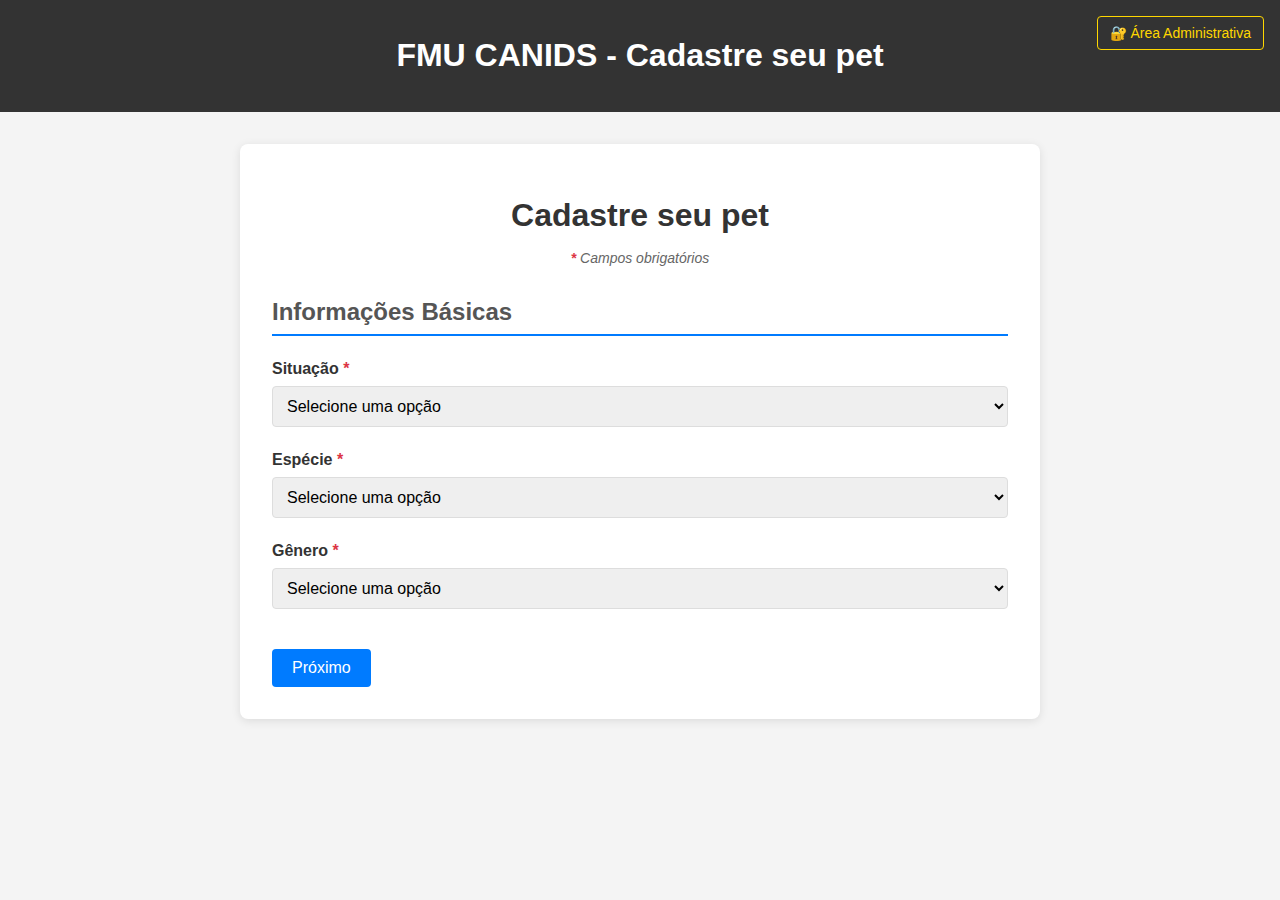
<file: index.html>
<!DOCTYPE html>
<html lang="pt-br">
<head>
    <meta charset="UTF-8">
    <meta name="viewport" content="width=device-width, initial-scale=1.0">
    <title>FMU Canids</title>
    <link rel="stylesheet" href="estilos.css">
</head>
<body>
    <header>
        <h1>FMU CANIDS - Cadastre seu pet</h1>
        <div class="admin-link">
            <a href="admin.html">🔐 Área Administrativa</a>
        </div>
    </header>
<main>
    <section class="forms">
        <h1>Cadastre seu pet</h1>
        <p class="required-note"><span class="required">*</span> Campos obrigatórios</p>
        
        <div id="section1" class="form-section active">
            <h2>Informações Básicas</h2>
            <div class="form-group">
                <div class="label"><label for="situacao">Situação <span class="required">*</span></label></div>
                <select id="situacao" name="situacao" required>
                    <option value="" disabled selected>Selecione uma opção</option>
                    <option value="achado">Achado</option>
                    <option value="perdido">Perdido</option>
                </select>
            </div>
            <div class="form-group">
                <div class="label"><label for="especie">Espécie <span class="required">*</span></label></div>
                <select id="especie" name="especie" required>
                    <option value="" disabled selected>Selecione uma opção</option>
                    <option value="gato">Gato</option>
                    <option value="cachorro">Cachorro</option>
                    <option value="passaro">Pássaro</option>
                </select>
            </div>
            <div class="form-group">
                <div class="label"><label for="genero">Gênero <span class="required">*</span></label></div>
                <select id="genero" name="genero" required>
                    <option value="" disabled selected>Selecione uma opção</option>
                    <option value="macho">Macho</option>
                    <option value="femea">Fêmea</option>
                </select>
            </div>
            <button onclick="nextSection(1)">Próximo</button>
        </div>
        
        <div id="section2" class="form-section">
            <h2>Características Físicas</h2>
            <div class="form-group">
                <div class="label"><label for="raca">Raça</label></div>
                <input type="text" name="raca" id="raca">
            </div>
            <div class="form-group">
                <div class="label"><label for="porte">Porte <span class="required">*</span></label></div>
                <select id="porte" name="porte" required>
                    <option value="" disabled selected>Selecione uma opção</option>
                    <option value="pequeno">Pequeno</option>
                    <option value="medio">Médio</option>
                    <option value="grande">Grande</option>
                </select>
            </div>
            <div class="form-group">
                <div class="label"><label for="cor">Cor</label></div>
                <input type="text" name="cor" id="cor">
            </div>
            <button onclick="prevSection(2)">Voltar</button>
            <button onclick="nextSection(2)">Próximo</button>
        </div>
        
        <div id="section3" class="form-section">
            <h2>Informações de Contato e Detalhes</h2>
            <div class="form-group">
                <div class="label"><label for="nome">Nome</label></div>
                <input type="text" name="nome" id="nome">
            </div>
            <div class="form-group">
                <div class="label"><label for="descricao">Descrição</label></div>
                <textarea name="descricao" id="descricao" rows="4"></textarea>
            </div>
            <div class="form-group">
                <div class="label"><label for="endereco">Endereço</label></div>
                <input type="text" name="endereco" id="endereco">
            </div>
            <div class="form-group">
                <div class="label"><label for="data">Data (sumiu/foi encontrado) <span class="required">*</span></label></div>
                <input type="date" name="data" id="data" required>
            </div>
            <div class="form-group">
                <div class="label"><label for="telefone">Telefone <span class="required">*</span></label></div>
                <input type="tel" name="telefone" id="telefone" oninput="formatPhoneNumber(this)" required placeholder="(00) 00000-0000">
            </div>
            <button onclick="prevSection(3)">Voltar</button>
            <button onclick="submitForm()">Cadastrar Pet</button>
        </div>
    </section>
</main>
    <script src="Teste banco de dados.js"></script>
</body>
</html>
</file>
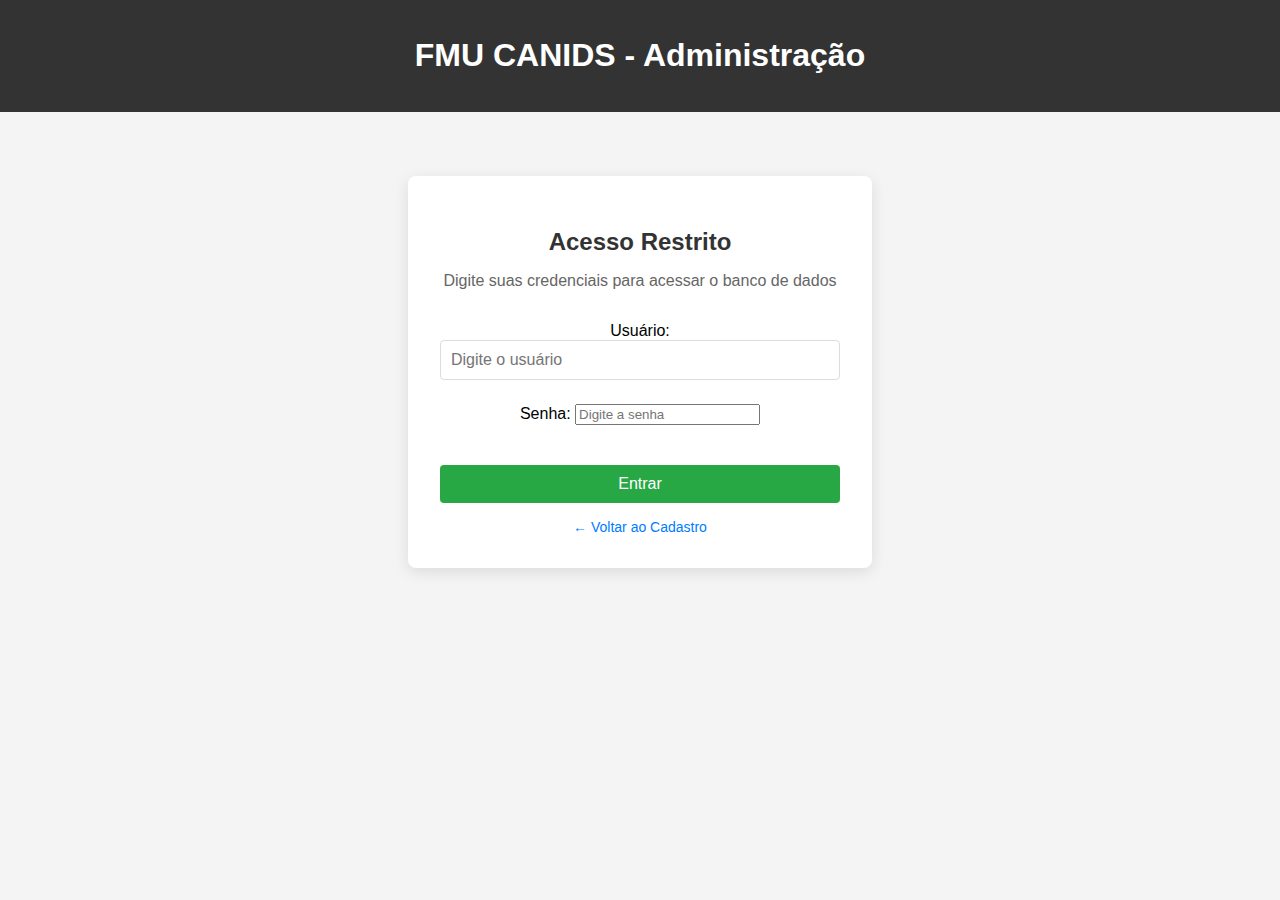
<file: admin.html>
<!DOCTYPE html>
<html lang="pt-br">
<head>
    <meta charset="UTF-8">
    <meta name="viewport" content="width=device-width, initial-scale=1.0">
    <title>Administração - FMU Canids</title>
    <link rel="stylesheet" href="estilos.css">
    <link rel="stylesheet" href="admin-style.css">
</head>
<body>
    <header>
        <h1>FMU CANIDS - Administração</h1>
    </header>

    <main>
        <!-- Tela de Login -->
        <section id="login-section" class="admin-section active">
            <div class="login-container">
                <h2>Acesso Restrito</h2>
                <p>Digite suas credenciais para acessar o banco de dados</p>
                
                <div class="form-group">
                    <label for="username">Usuário:</label>
                    <input type="text" id="username" placeholder="Digite o usuário">
                </div>
                
                <div class="form-group">
                    <label for="password">Senha:</label>
                    <input type="password" id="password" placeholder="Digite a senha">
                </div>
                
                <button onclick="fazerLogin()" class="login-btn">Entrar</button>
                <a href="index.html" class="back-link">← Voltar ao Cadastro</a>
            </div>
        </section>

        <!-- Painel Administrativo -->
        <section id="admin-panel" class="admin-section">
            <div class="admin-header">
                <h2>Painel Administrativo</h2>
                <div class="admin-controls">
                    <button onclick="carregarDados()" class="refresh-btn">🔄 Atualizar</button>
                    <button onclick="exportarCSV()" class="export-btn">📊 Exportar Excel/CSV</button>
                    <button onclick="logout()" class="logout-btn">🚪 Sair</button>
                </div>
            </div>

            <div class="stats-container">
                <div class="stat-card">
                    <h3>Total de Pets</h3>
                    <span id="total-pets">0</span>
                </div>
                <div class="stat-card">
                    <h3>Perdidos</h3>
                    <span id="pets-perdidos">0</span>
                </div>
                <div class="stat-card">
                    <h3>Encontrados</h3>
                    <span id="pets-encontrados">0</span>
                </div>
            </div>

            <div class="filter-container">
                <h3>Filtros:</h3>
                <select id="filter-situacao" onchange="aplicarFiltros()">
                    <option value="">Todas as situações</option>
                    <option value="perdido">Perdidos</option>
                    <option value="achado">Encontrados</option>
                </select>
                
                <select id="filter-especie" onchange="aplicarFiltros()">
                    <option value="">Todas as espécies</option>
                    <option value="gato">Gato</option>
                    <option value="cachorro">Cachorro</option>
                    <option value="passaro">Pássaro</option>
                </select>
                
                <input type="text" id="filter-nome" placeholder="Buscar por nome..." onkeyup="aplicarFiltros()">
            </div>

            <div class="table-container">
                <table id="pets-table">
                    <thead>
                        <tr>
                            <th>ID</th>
                            <th>Situação</th>
                            <th>Nome</th>
                            <th>Espécie</th>
                            <th>Gênero</th>
                            <th>Porte</th>
                            <th>Data</th>
                            <th>Telefone</th>
                            <th>Cadastrado em</th>
                            <th>Ações</th>
                        </tr>
                    </thead>
                    <tbody id="pets-tbody">
                        <!-- Dados serão inseridos aqui pelo JavaScript -->
                    </tbody>
                </table>
            </div>

            <div id="no-data" class="no-data" style="display: none;">
                <p>Nenhum pet cadastrado ainda.</p>
                <a href="index.html">Cadastrar primeiro pet</a>
            </div>
        </section>
    </main>

    <script src="admin.js"></script>
</body>
</html>
</file>
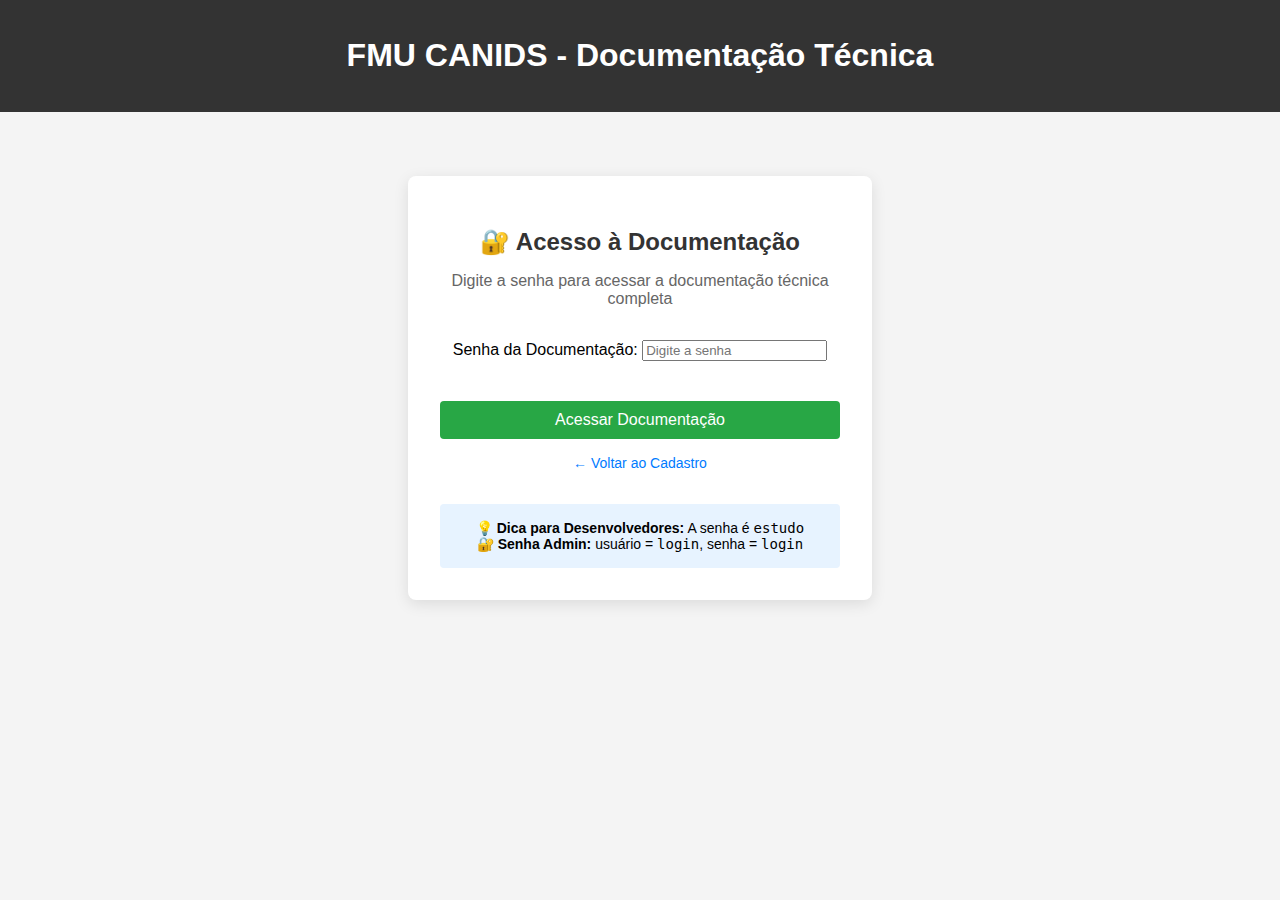
<file: documentacao.html>
<!DOCTYPE html>
<html lang="pt-br">
<head>
    <meta charset="UTF-8">
    <meta name="viewport" content="width=device-width, initial-scale=1.0">
    <title>Documentação - FMU Canids</title>
    <link rel="stylesheet" href="estilos.css">
    <link rel="stylesheet" href="admin-style.css">
    <style>
        .doc-container {
            max-width: 1200px;
            margin: 0 auto;
            padding: 2rem;
        }
        .doc-section {
            background: white;
            margin-bottom: 2rem;
            padding: 2rem;
            border-radius: 8px;
            box-shadow: 0 2px 10px rgba(0,0,0,0.1);
        }
        .doc-section h2 {
            color: #007bff;
            border-bottom: 2px solid #007bff;
            padding-bottom: 0.5rem;
            margin-bottom: 1.5rem;
        }
        .doc-section h3 {
            color: #333;
            margin-top: 1.5rem;
        }
        .code-block {
            background: #f8f9fa;
            border-left: 4px solid #007bff;
            padding: 1rem;
            margin: 1rem 0;
            border-radius: 4px;
            font-family: 'Courier New', monospace;
            overflow-x: auto;
        }
        .file-tree {
            background: #2d3748;
            color: #a0aec0;
            padding: 1rem;
            border-radius: 4px;
            font-family: 'Courier New', monospace;
        }
        .highlight {
            background: #fff3cd;
            padding: 2px 4px;
            border-radius: 3px;
            color: #856404;
            font-weight: bold;
        }
        .tabs {
            display: flex;
            border-bottom: 2px solid #eee;
            margin-bottom: 2rem;
        }
        .tab {
            padding: 1rem 2rem;
            background: #f8f9fa;
            border: none;
            cursor: pointer;
            border-bottom: 3px solid transparent;
        }
        .tab.active {
            background: white;
            border-bottom-color: #007bff;
        }
        .tab-content {
            display: none;
        }
        .tab-content.active {
            display: block;
        }
        .nav-buttons {
            display: flex;
            justify-content: space-between;
            margin: 2rem 0;
        }
        .nav-btn {
            padding: 10px 20px;
            background: #007bff;
            color: white;
            text-decoration: none;
            border-radius: 4px;
            border: none;
            cursor: pointer;
        }
        .nav-btn:hover {
            background: #0056b3;
        }
    </style>
</head>
<body>
    <header>
        <h1>FMU CANIDS - Documentação Técnica</h1>
    </header>

    <main>
        <!-- Tela de Login para Documentação -->
        <section id="doc-login-section" class="admin-section active">
            <div class="login-container">
                <h2>🔐 Acesso à Documentação</h2>
                <p>Digite a senha para acessar a documentação técnica completa</p>
                
                <div class="form-group">
                    <label for="doc-password">Senha da Documentação:</label>
                    <input type="password" id="doc-password" placeholder="Digite a senha">
                </div>
                
                <button onclick="acessarDocumentacao()" class="login-btn">Acessar Documentação</button>
                <a href="Teste banco de dados.html" class="back-link">← Voltar ao Cadastro</a>
                
                <div style="margin-top: 2rem; padding: 1rem; background: #e7f3ff; border-radius: 4px; font-size: 14px;">
                    <strong>💡 Dica para Desenvolvedores:</strong> A senha é <code>estudo</code><br>
                    <strong>🔐 Senha Admin:</strong> usuário = <code>login</code>, senha = <code>login</code>
                </div>
            </div>
        </section>

        <!-- Área da Documentação -->
        <section id="doc-content" class="admin-section">
            <div class="doc-container">
                <div class="nav-buttons">
                    <button onclick="voltarLogin()" class="nav-btn">🔒 Sair</button>
                    <button onclick="window.print()" class="nav-btn">🖨️ Imprimir</button>
                </div>

                <!-- Abas de Navegação -->
                <div class="tabs">
                    <button class="tab active" onclick="showTab('overview')">📋 Visão Geral</button>
                    <button class="tab" onclick="showTab('architecture')">🏗️ Arquitetura</button>
                    <button class="tab" onclick="showTab('functions')">⚙️ Funções</button>
                    <button class="tab" onclick="showTab('database')">💾 Banco de Dados</button>
                    <button class="tab" onclick="showTab('examples')">💡 Exemplos</button>
                </div>

                <!-- Conteúdo: Visão Geral -->
                <div id="tab-overview" class="tab-content active">
                    <div class="doc-section">
                        <h2>📋 Visão Geral do Sistema</h2>
                        
                        <h3>🎯 Objetivo do Projeto</h3>
                        <p>Sistema completo de cadastro e gerenciamento de pets perdidos/encontrados, desenvolvido com tecnologias web puras (HTML, CSS, JavaScript vanilla) e armazenamento local.</p>
                        
                        <h3>🏗️ Estrutura de Arquivos</h3>
                        <div class="file-tree">
📁 Teste Banco de Dados/
├── 📄 Teste banco de dados.html    # Página principal (formulário)
├── 🎨 estilos.css                  # Estilos principais
├── ⚙️ Teste banco de dados.js      # Lógica do formulário
├── 👨‍💼 admin.html                  # Página administrativa
├── 🎨 admin-style.css              # Estilos da administração
├── ⚙️ admin.js                     # Lógica administrativa
├── 📚 documentacao.html            # Esta página
├── 📚 DOCUMENTACAO.md              # Documentação completa
├── 🎓 GUIA_ESTUDO.md               # Guia de estudos
├── 🎨 estilos_comentado.css        # CSS comentado
└── ⚙️ javascript_comentado.js      # JS comentado
                        </div>

                        <h3>🔄 Fluxo da Aplicação</h3>
                        <div class="code-block">
1. USUÁRIO acessa página principal
2. Preenche formulário em 3 etapas
3. Sistema VALIDA dados em tempo real
4. Dados são SALVOS no localStorage
5. ADMINISTRADOR acessa área restrita
6. Visualiza, filtra e EXPORTA dados
7. DESENVOLVEDOR acessa documentação
                        </div>

                        <h3>🚀 Tecnologias Utilizadas</h3>
                        <ul>
                            <li><span class="highlight">HTML5</span>: Semântica moderna, inputs específicos</li>
                            <li><span class="highlight">CSS3</span>: Flexbox, Grid, Animations, Responsive</li>
                            <li><span class="highlight">JavaScript ES6+</span>: Arrow functions, Template literals</li>
                            <li><span class="highlight">localStorage</span>: Persistência no navegador</li>
                            <li><span class="highlight">JSON</span>: Serialização de dados</li>
                        </ul>
                    </div>
                </div>

                <!-- Conteúdo: Arquitetura -->
                <div id="tab-architecture" class="tab-content">
                    <div class="doc-section">
                        <h2>🏗️ Arquitetura do Sistema</h2>

                        <h3>📱 Padrão MVC Adaptado</h3>
                        <div class="code-block">
MODEL (Dados):
- localStorage como "banco de dados"
- JSON para estrutura dos dados
- Funções CRUD: salvar, obter, atualizar, excluir

VIEW (Interface):
- HTML semântico para estrutura
- CSS para apresentação e layout  
- Animações e transições suaves

CONTROLLER (Lógica):
- JavaScript para interatividade
- Validação de formulários
- Navegação entre seções
                        </div>

                        <h3>🔧 Principais Componentes</h3>
                        <ul>
                            <li><strong>Sistema de Formulário Multi-Seção</strong>: Navegação progressive disclosure</li>
                            <li><strong>Sistema de Validação</strong>: Validação em tempo real por seção</li>
                            <li><strong>Sistema de Mensagens</strong>: Feedback visual com auto-remove</li>
                            <li><strong>Sistema de Autenticação</strong>: Login simples para áreas restritas</li>
                            <li><strong>Sistema de Exportação</strong>: Geração de CSV para Excel</li>
                        </ul>
                    </div>
                </div>

                <!-- Conteúdo: Funções -->
                <div id="tab-functions" class="tab-content">
                    <div class="doc-section">
                        <h2>⚙️ Principais Funções</h2>

                        <h3>💾 Banco de Dados Local</h3>
                        <div class="code-block">
<strong>salvarPetNoBanco(dadosPet)</strong>
- Gera ID único (timestamp)
- Adiciona data de cadastro
- Salva no localStorage
- Retorna ID gerado

<strong>obterTodosPets()</strong>
- Recupera todos os pets salvos
- Retorna array ou array vazio
- Trata casos de dados inexistentes
                        </div>

                        <h3>✅ Sistema de Validação</h3>
                        <div class="code-block">
<strong>validateSection(sectionNumber)</strong>
- Valida campos obrigatórios por seção
- Seção 1: situacao, especie, genero
- Seção 2: porte
- Seção 3: telefone, data + validação específica

<strong>showError(message)</strong>
- Cria elemento de erro dinamicamente
- Insere na seção ativa
- Remove automaticamente após 5s
- Evita acúmulo de mensagens
                        </div>

                        <h3>🔄 Navegação e UX</h3>
                        <div class="code-block">
<strong>nextSection(currentSection)</strong>
- Valida antes de avançar
- Troca classes CSS (active)
- Usa template literals para IDs

<strong>formatPhoneNumber(input)</strong>
- Remove caracteres não numéricos
- Aplica máscara (XX) XXXXX-XXXX
- Formatação em tempo real
- Usa RegExp para padrões
                        </div>
                    </div>
                </div>

                <!-- Conteúdo: Banco de Dados -->
                <div id="tab-database" class="tab-content">
                    <div class="doc-section">
                        <h2>💾 Estrutura do Banco de Dados</h2>

                        <h3>📊 Modelo de Dados</h3>
                        <div class="code-block">
{
  "petDatabase": [
    {
      "id": "1726742400000",           // Timestamp único
      "situacao": "perdido",           // "perdido" | "achado"
      "especie": "cachorro",           // "gato" | "cachorro" | "passaro"
      "genero": "macho",               // "macho" | "femea"
      "raca": "Labrador",              // Texto livre
      "porte": "grande",               // "pequeno" | "medio" | "grande"
      "cor": "dourado",                // Texto livre
      "nome": "Rex",                   // Texto livre
      "descricao": "Muito dócil",      // Texto livre
      "endereco": "Rua A, 123",        // Texto livre
      "data": "2024-09-19",            // Data no formato YYYY-MM-DD
      "telefone": "(11) 99999-9999",   // Formatado automaticamente
      "dataCadastro": "19/09/24 14:30" // Timestamp de criação
    }
  ]
}
                        </div>

                        <h3>🔍 Operações CRUD</h3>
                        <div class="code-block">
<strong>CREATE (Criar)</strong>
- salvarPetNoBanco(): Adiciona novo pet
- Gera ID único, adiciona timestamps
- Valida dados antes de salvar

<strong>READ (Ler)</strong>  
- obterTodosPets(): Lista todos os pets
- Filtros por situacao, especie, nome
- Estatísticas automáticas

<strong>UPDATE (Atualizar)</strong>
- Não implementado (feature futura)
- Seria: atualizarPet(id, novosDados)

<strong>DELETE (Excluir)</strong>
- excluirPet(id): Remove pet específico
- Confirmação antes de excluir
- Atualiza interface automaticamente
                        </div>

                        <h3>📤 Exportação de Dados</h3>
                        <div class="code-block">
<strong>Formato CSV:</strong>
ID,Situacao,Nome,Especie,Genero,Raca,Porte,Cor,Descricao,Endereco,Data_Ocorrencia,Telefone,Data_Cadastro

<strong>Processo:</strong>
1. Mapeia dados para array de arrays
2. Remove vírgulas dos textos (;)
3. Envolve campos com aspas duplas
4. Cria Blob com BOM para acentos
5. Gera URL temporária para download
                        </div>
                    </div>
                </div>

                <!-- Conteúdo: Exemplos -->
                <div id="tab-examples" class="tab-content">
                    <div class="doc-section">
                        <h2>💡 Exemplos Práticos</h2>

                        <h3>🔧 Testando no Console</h3>
                        <div class="code-block">
// Abra o console do navegador (F12) e teste:

// 1. Ver dados salvos
console.log(localStorage.getItem('petDatabase'));

// 2. Contar pets cadastrados
const pets = JSON.parse(localStorage.getItem('petDatabase')) || [];
console.log('Total de pets:', pets.length);

// 3. Filtrar pets perdidos
const perdidos = pets.filter(p => p.situacao === 'perdido');
console.log('Pets perdidos:', perdidos);

// 4. Buscar por nome
const rex = pets.find(p => p.nome.includes('Rex'));
console.log('Pets com "Rex":', rex);
                        </div>

                        <h3>🎨 Modificando Estilos</h3>
                        <div class="code-block">
// Exemplo: Mudar cor do tema
document.documentElement.style.setProperty('--primary-color', '#28a745');

// Exemplo: Adicionar efeito hover
const botoes = document.querySelectorAll('button');
botoes.forEach(btn => {
    btn.addEventListener('mouseenter', () => {
        btn.style.transform = 'scale(1.05)';
    });
});
                        </div>

                        <h3>🆕 Adicionando Funcionalidades</h3>
                        <div class="code-block">
// Exemplo: Contador de pets em tempo real
function atualizarContador() {
    const pets = JSON.parse(localStorage.getItem('petDatabase')) || [];
    const contador = document.getElementById('contador-pets');
    if (contador) {
        contador.textContent = `${pets.length} pets cadastrados`;
    }
}

// Exemplo: Busca em tempo real
function buscarPets(termo) {
    const pets = JSON.parse(localStorage.getItem('petDatabase')) || [];
    return pets.filter(pet => 
        pet.nome.toLowerCase().includes(termo.toLowerCase()) ||
        pet.descricao.toLowerCase().includes(termo.toLowerCase())
    );
}
                        </div>

                        <h3>🐛 Debug e Troubleshooting</h3>
                        <div class="code-block">
// Verificar se localStorage está disponível
if (typeof(Storage) !== "undefined") {
    console.log("localStorage está disponível");
} else {
    console.log("localStorage NÃO está disponível");
}

// Limpar dados de teste
localStorage.removeItem('petDatabase');

// Ver tamanho dos dados salvos
const dados = localStorage.getItem('petDatabase');
if (dados) {
    console.log('Tamanho dos dados:', dados.length, 'caracteres');
}
                        </div>
                    </div>
                </div>

                <div class="nav-buttons">
                    <a href="Teste banco de dados.html" class="nav-btn">🐕 Ir para Cadastro</a>
                    <a href="admin.html" class="nav-btn">👨‍💼 Área Admin</a>
                </div>
            </div>
        </section>
    </main>

    <script>
        // Credenciais para documentação
        const DOC_PASSWORD = 'estudo';
        
        // Função de acesso à documentação
        function acessarDocumentacao() {
            const password = document.getElementById('doc-password').value;
            
            if (!password) {
                alert('Por favor, digite a senha.');
                return;
            }
            
            if (password === DOC_PASSWORD) {
                document.getElementById('doc-login-section').classList.remove('active');
                document.getElementById('doc-content').classList.add('active');
            } else {
                alert('Senha incorreta!\n\nDica: A senha é "estudo"');
                document.getElementById('doc-password').value = '';
            }
        }
        
        // Função para voltar ao login
        function voltarLogin() {
            if (confirm('Deseja sair da documentação?')) {
                document.getElementById('doc-content').classList.remove('active');
                document.getElementById('doc-login-section').classList.add('active');
                document.getElementById('doc-password').value = '';
            }
        }
        
        // Sistema de abas
        function showTab(tabName) {
            // Remover classe active de todas as abas e conteúdos
            document.querySelectorAll('.tab').forEach(tab => {
                tab.classList.remove('active');
            });
            document.querySelectorAll('.tab-content').forEach(content => {
                content.classList.remove('active');
            });
            
            // Ativar aba e conteúdo selecionados
            event.target.classList.add('active');
            document.getElementById(`tab-${tabName}`).classList.add('active');
        }
        
        // Permitir acesso com Enter
        document.addEventListener('DOMContentLoaded', function() {
            document.getElementById('doc-password').addEventListener('keypress', function(e) {
                if (e.key === 'Enter') {
                    acessarDocumentacao();
                }
            });
        });
    </script>
</body>
</html>
</file>
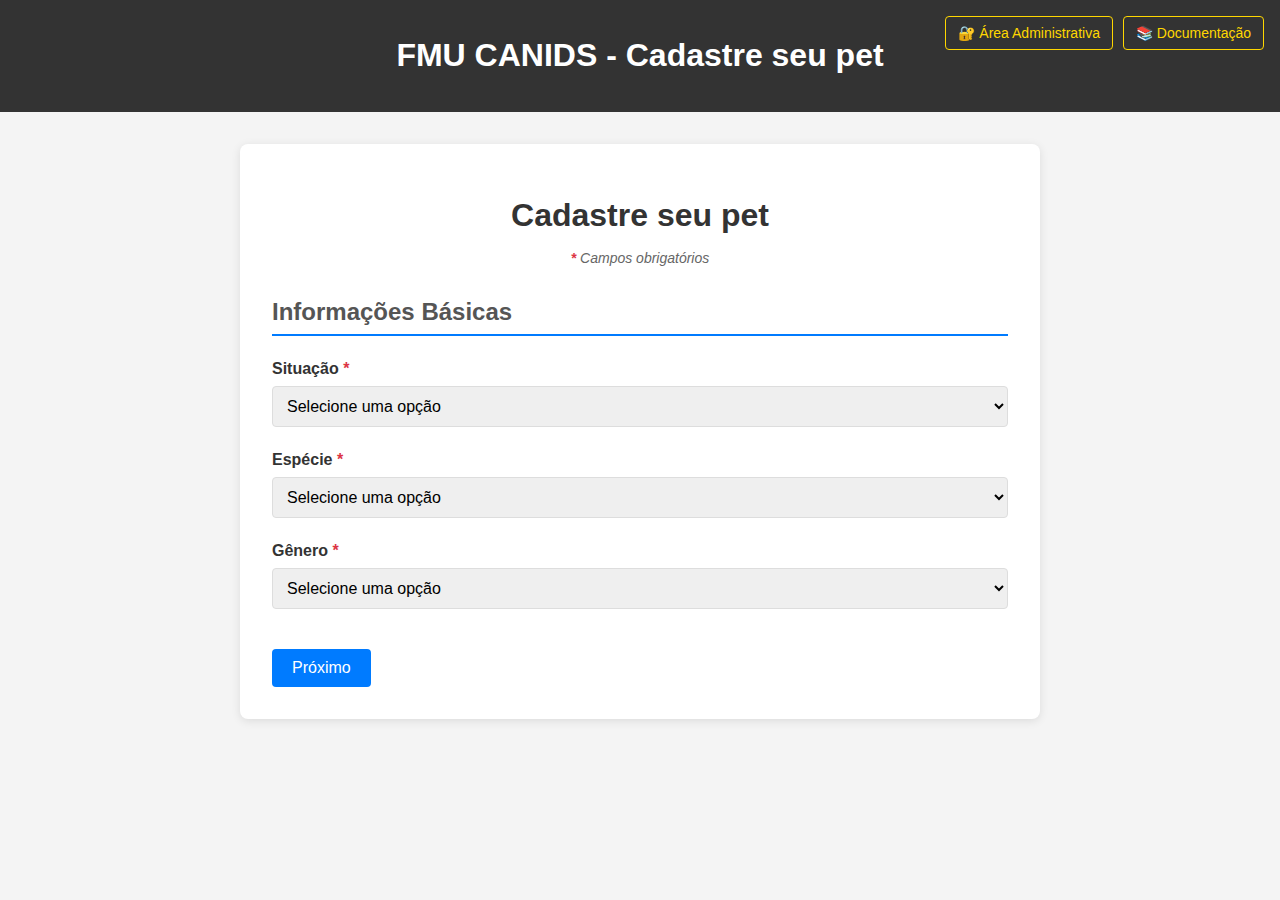
<file: index.html.html>
<!DOCTYPE html>
<html lang="pt-br">
<head>
    <meta charset="UTF-8">
    <meta name="viewport" content="width=device-width, initial-scale=1.0">
    <title>FMU Canids</title>
    <link rel="stylesheet" href="estilos.css">
</head>
<body>
    <header>
        <h1>FMU CANIDS - Cadastre seu pet</h1>
        <div class="admin-link">
            <a href="admin.html">🔐 Área Administrativa</a>
            <a href="documentacao.html">📚 Documentação</a>
        </div>
    </header>

<main>
    <section class="forms">
        <h1>Cadastre seu pet</h1>
        <p class="required-note"><span class="required">*</span> Campos obrigatórios</p>
        
        <!--
            Esta é a primeira seção do formulário, dedicada a informações básicas do pet.
            A classe "active" é o que a torna visível quando a página é carregada.
            As outras seções estão escondidas por padrão no CSS.
        -->
        <div id="section1" class="form-section active">
            <h2>Informações Básicas</h2>
            
            <div class="form-group">
                <div class="label"><label for="situacao">Situação <span class="required">*</span></label></div>
                <!-- O menu <select> oferece opções fixas (achado ou perdido), evitando erros de digitação. -->
                <select id="situacao" name="situacao" required>
                    <option value="" disabled selected>Selecione uma opção</option>
                    <option value="achado">Achado</option>
                    <option value="perdido">Perdido</option>
                </select>
            </div>
            
            <div class="form-group">
                <div class="label"><label for="especie">Espécie <span class="required">*</span></label></div>
                <!-- Outro menu de seleção para padronizar as opções de espécie. -->
                <select id="especie" name="especie" required>
                    <option value="" disabled selected>Selecione uma opção</option>
                    <option value="gato">Gato</option>
                    <option value="cachorro">Cachorro</option>
                    <option value="passaro">Pássaro</option>
                </select>
            </div>
            
            <div class="form-group">
                <div class="label"><label for="genero">Gênero <span class="required">*</span></label></div>
                <!-- Menu de seleção para padronizar as opções de gênero. -->
                <select id="genero" name="genero" required>
                    <option value="" disabled selected>Selecione uma opção</option>
                    <option value="macho">Macho</option>
                    <option value="femea">Fêmea</option>
                </select>
            </div>
            
            <!-- Este botão chama a função JavaScript "nextSection(1)" para ir para a próxima seção. -->
            <button onclick="nextSection(1)">Próximo</button>
        </div>
        
        <!-- 
            Esta é a segunda seção do formulário, dedicada às características físicas.
            Ela só se tornará visível quando a classe "active" for adicionada pelo JavaScript.
        -->
        <div id="section2" class="form-section">
            <h2>Características Físicas</h2>
            
            <div class="form-group">
                <div class="label"><label for="raca">Raça</label></div>
                <input type="text" name="raca" id="raca">
            </div>
            
            <div class="form-group">
                <div class="label"><label for="porte">Porte <span class="required">*</span></label></div>
                <!-- Menu de seleção para padronizar as opções de porte. -->
                <select id="porte" name="porte" required>
                    <option value="" disabled selected>Selecione uma opção</option>
                    <option value="pequeno">Pequeno</option>
                    <option value="medio">Médio</option>
                    <option value="grande">Grande</option>
                </select>
            </div>
            
            <div class="form-group">
                <div class="label"><label for="cor">Cor</label></div>
                <input type="text" name="cor" id="cor">
            </div>
            
            <!-- Botão para voltar à seção anterior. -->
            <button onclick="prevSection(2)">Voltar</button>
            <!-- Botão para avançar para a próxima seção. -->
            <button onclick="nextSection(2)">Proximo</button>
        </div>
        
        <!-- 
            Esta é a terceira e última seção do formulário.
            Contém informações de contato e detalhes adicionais.
        -->
        <div id="section3" class="form-section">
            <h2>Informações de Contato e Detalhes</h2>
            
            <div class="form-group">
                <div class="label"><label for="nome">Nome</label></div>
                <input type="text" name="nome" id="nome">
            </div>
            
            <div class="form-group">
                <div class="label"><label for="descricao">Descrição</label></div>
                <!-- A tag <textarea> permite um campo de texto de múltiplas linhas. -->
                <textarea name="descricao" id="descricao" rows="4"></textarea>
            </div>
            
            <div class="form-group">
                <div class="label"><label for="endereco">Endereço</label></div>
                <input type="text" name="endereco" id="endereco">
            </div>
            
            <div class="form-group">
                <div class="label"><label for="data">Data (sumiu/foi encontrado) <span class="required">*</span></label></div>
                <!-- O tipo "date" cria um seletor de calendário nativo do navegador. -->
                <input type="date" name="data" id="data" required>
            </div>
            
            <div class="form-group">
                <div class="label"><label for="telefone">Telefone <span class="required">*</span></label></div>
                <!-- O tipo "tel" indica um campo de telefone. O evento oninput chama a função para formatar o número. -->
                <input type="tel" name="telefone" id="telefone" oninput="formatPhoneNumber(this)" required placeholder="(00) 00000-0000">
            </div>
            
            <!-- Botão para voltar à seção anterior. -->
            <button onclick="prevSection(3)">Voltar</button>
            <!-- Este botão finaliza o formulário chamando a função "submitForm". -->
            <button onclick="submitForm()">Cadastrar Pet</button>
        </div>
    </section>
</main>
    <footer></footer>
    <script src="Teste banco de dados.js"></script>

</body>
</html>
</file>
<file: estilos.css>
body {
    font-family: Arial, sans-serif;
    margin: 0;
    padding: 0;
    background-color: #f4f4f4;
}

header {
    background-color: #333;
    color: white;
    padding: 1rem;
    text-align: center;
    position: relative;
}

.admin-link {
    position: absolute;
    top: 1rem;
    right: 1rem;
    display: flex;
    gap: 10px;
}

.admin-link a {
    color: #ffd700;
    text-decoration: none;
    font-size: 14px;
    padding: 8px 12px;
    border: 1px solid #ffd700;
    border-radius: 4px;
    transition: all 0.3s ease;
}

.admin-link a:hover {
    background-color: #ffd700;
    color: #333;
}

main {
    padding: 2rem;
    max-width: 800px;
    margin: 0 auto;
}

.forms {
    background-color: white;
    padding: 2rem;
    border-radius: 8px;
    box-shadow: 0 2px 10px rgba(0,0,0,0.1);
}

.forms h1 {
    text-align: center;
    color: #333;
    margin-bottom: 1rem;
}

.required-note {
    text-align: center;
    color: #666;
    font-size: 14px;
    margin-bottom: 2rem;
    font-style: italic;
}

.error-message {
    background-color: #f8d7da;
    color: #721c24;
    padding: 12px;
    border: 1px solid #f5c6cb;
    border-radius: 4px;
    margin-bottom: 1rem;
    font-weight: bold;
}

.success-message {
    background-color: #d4edda;
    color: #155724;
    padding: 12px;
    border: 1px solid #c3e6cb;
    border-radius: 4px;
    margin-bottom: 1rem;
    font-weight: bold;
}

.form-section {
    display: none;
}

.form-section.active {
    display: block;
}

.form-section h2 {
    color: #555;
    margin-bottom: 1.5rem;
    border-bottom: 2px solid #007bff;
    padding-bottom: 0.5rem;
}

.form-group {
    margin-bottom: 1.5rem;
}

.label {
    margin-bottom: 0.5rem;
}

.label label {
    font-weight: bold;
    color: #333;
    display: block;
}

.required {
    color: #dc3545;
    font-weight: bold;
}

input[type="text"], input[type="tel"], input[type="date"], select, textarea {
    width: 100%;
    padding: 10px;
    border: 1px solid #ddd;
    border-radius: 4px;
    font-size: 16px;
    box-sizing: border-box;
}

input:focus, select:focus, textarea:focus {
    outline: none;
    border-color: #007bff;
    box-shadow: 0 0 5px rgba(0,123,255,0.3);
}

button {
    background-color: #007bff;
    color: white;
    padding: 10px 20px;
    border: none;
    border-radius: 4px;
    cursor: pointer;
    font-size: 16px;
    margin-right: 10px;
    margin-top: 1rem;
}

button:hover {
    background-color: #0056b3;
}

@media (max-width: 768px) {
    header h1 {
        font-size: 1.5rem;
        margin-bottom: 1rem;
    }
    
    .admin-link {
        position: static;
        justify-content: center;
        margin-top: 1rem;
    }
    
    .admin-link a {
        font-size: 12px;
        padding: 6px 10px;
    }

    main {
        padding: 1rem;
    }
    
    .forms {
        padding: 1rem;
    }
    
    button {
        width: 100%;
        margin-right: 0;
        margin-bottom: 10px;
    }
}
</file>
<file: admin-style.css>
.admin-section { display: none; }
.admin-section.active { display: block; }

.login-container {
    max-width: 400px; margin: 2rem auto; background: white; padding: 2rem;
    border-radius: 8px; box-shadow: 0 4px 15px rgba(0,0,0,0.1); text-align: center;
}
.login-container h2 { color: #333; margin-bottom: 0.5rem; }
.login-container p { color: #666; margin-bottom: 2rem; }
.login-btn { width: 100%; background-color: #28a745; margin-top: 1rem; }
.login-btn:hover { background-color: #218838; }
.back-link { display: inline-block; margin-top: 1rem; color: #007bff; text-decoration: none; font-size: 14px; }
.back-link:hover { text-decoration: underline; }

.admin-header {
    display: flex; justify-content: space-between; align-items: center;
    margin-bottom: 2rem; padding-bottom: 1rem; border-bottom: 2px solid #eee;
}
.admin-controls { display: flex; gap: 10px; flex-wrap: wrap; }
.refresh-btn { background-color: #17a2b8; }
.refresh-btn:hover { background-color: #138496; }
.export-btn { background-color: #28a745; }
.export-btn:hover { background-color: #218838; }
.logout-btn { background-color: #dc3545; }
.logout-btn:hover { background-color: #c82333; }

.stats-container {
    display: grid; grid-template-columns: repeat(auto-fit, minmax(200px, 1fr));
    gap: 1rem; margin-bottom: 2rem;
}
.stat-card {
    background: linear-gradient(135deg, #667eea 0%, #764ba2 100%);
    color: white; padding: 1.5rem; border-radius: 8px; text-align: center;
    box-shadow: 0 4px 15px rgba(0,0,0,0.1);
}
.stat-card h3 { margin: 0 0 0.5rem 0; font-size: 16px; opacity: 0.9; }
.stat-card span { font-size: 2rem; font-weight: bold; display: block; }

.filter-container {
    background: #f8f9fa; padding: 1rem; border-radius: 8px; margin-bottom: 2rem;
    display: flex; align-items: center; gap: 1rem; flex-wrap: wrap;
}
.filter-container h3 { margin: 0; color: #333; }
.filter-container select, .filter-container input {
    padding: 8px; border: 1px solid #ddd; border-radius: 4px; font-size: 14px;
}

.table-container {
    overflow-x: auto; background: white; border-radius: 8px;
    box-shadow: 0 2px 10px rgba(0,0,0,0.1);
}
#pets-table { width: 100%; border-collapse: collapse; font-size: 14px; }
#pets-table th, #pets-table td { padding: 12px; text-align: left; border-bottom: 1px solid #eee; }
#pets-table th {
    background-color: #f8f9fa; font-weight: bold; color: #333;
    position: sticky; top: 0; z-index: 10;
}
#pets-table tbody tr:hover { background-color: #f8f9fa; }

.action-btn {
    padding: 4px 8px; font-size: 12px; margin-right: 5px;
    border: none; border-radius: 3px; cursor: pointer;
}
.view-btn { background-color: #17a2b8; color: white; }
.delete-btn { background-color: #dc3545; color: white; }
.action-btn:hover { opacity: 0.8; }

.status-badge {
    padding: 4px 8px; border-radius: 12px; font-size: 12px;
    font-weight: bold; text-transform: uppercase;
}
.status-perdido { background-color: #fff3cd; color: #856404; border: 1px solid #ffeaa7; }
.status-achado { background-color: #d4edda; color: #155724; border: 1px solid #c3e6cb; }

.no-data { text-align: center; padding: 3rem; color: #666; }
.no-data p { font-size: 18px; margin-bottom: 1rem; }
.no-data a { color: #007bff; text-decoration: none; font-weight: bold; }
.no-data a:hover { text-decoration: underline; }

@media (max-width: 768px) {
    .admin-header { flex-direction: column; gap: 1rem; text-align: center; }
    .filter-container { flex-direction: column; align-items: stretch; }
    .stats-container { grid-template-columns: 1fr; }
    #pets-table { font-size: 12px; }
    #pets-table th, #pets-table td { padding: 8px 4px; }
}
</file>
